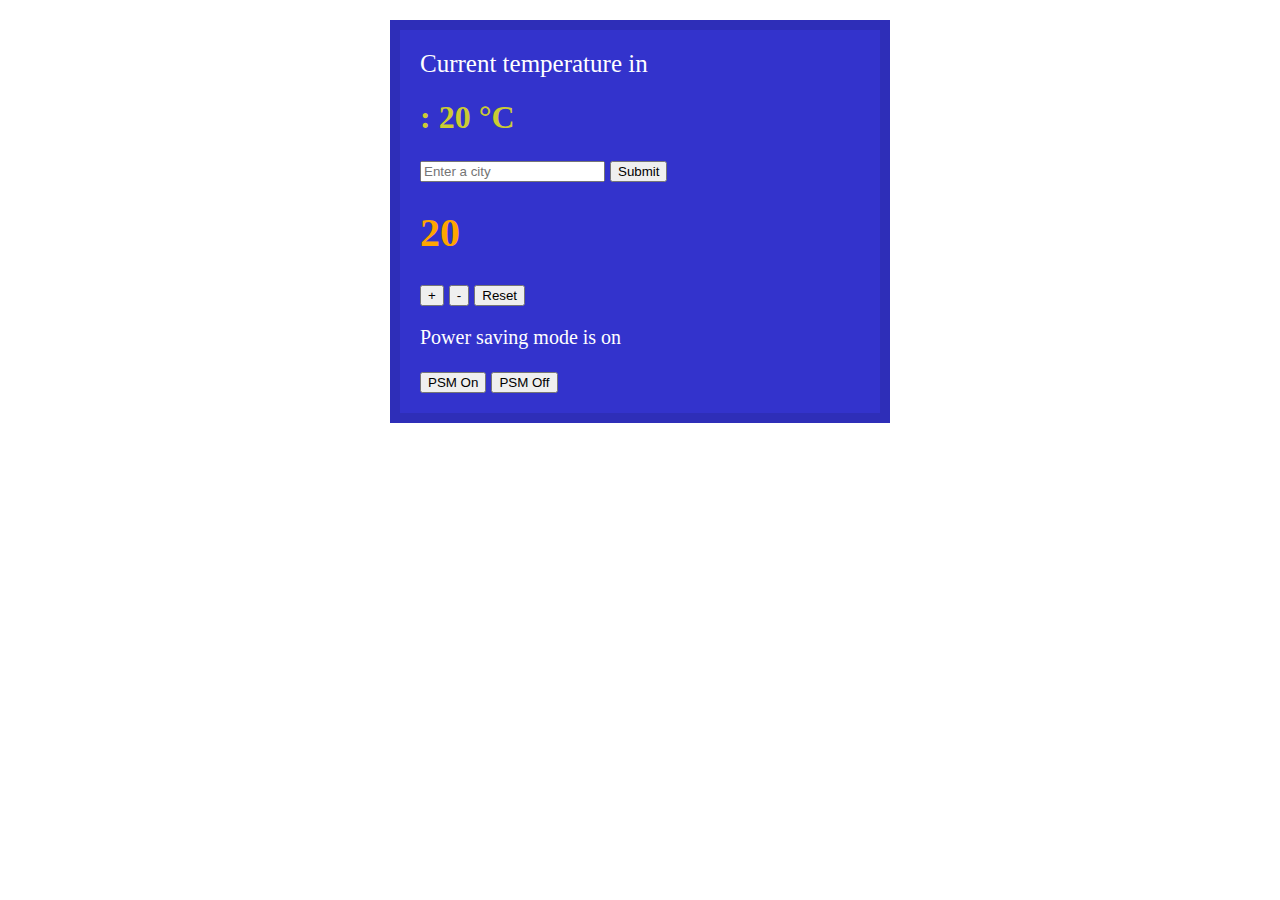
<file: index.html>
<!DOCTYPE html>
<html>
<head>
  <meta charset="utf-8">
  <title>Thermostat</title>
  <link rel="stylesheet" href="css/style.css">
</head>

<body>

  <div id="main" class="fancy">
      <div class="current-temperature"
        <h1>Current temperature in </h1>
      </div>

      <div class="box">
        <h1>
          <span id="city-name"></span>
          <span id="country-name"></span>:
          <span id="current-temperature">20</span> °C
        </h1>
      </div>

    <section>
      <form id="select-city">
        <input id="current-city" type="text" placeholder="Enter a city"></input>
        <input type="submit"></input>
      </form>
    </section>

  <section>
    <h1 id="temperature"></h1>
    <div class="temperature-buttons">
        <button id="temperature-up">+</button>
        <button id="temperature-down">-</button>
        <button id="temperature-reset">Reset</button>
    </div>
        <p class="psm">Power saving mode is <span id="powersaving-status">on</span></p>
        <button id="powersaving-on">PSM On</button>
        <button id="powersaving-off">PSM Off</button>
  </section>

  <script src="https://code.jquery.com/jquery-3.4.1.min.js"></script>
  <script src="src/thermostat.js"></script>
  <script src="src/interface.js"></script>
</div>
</body>
</html>
</file>
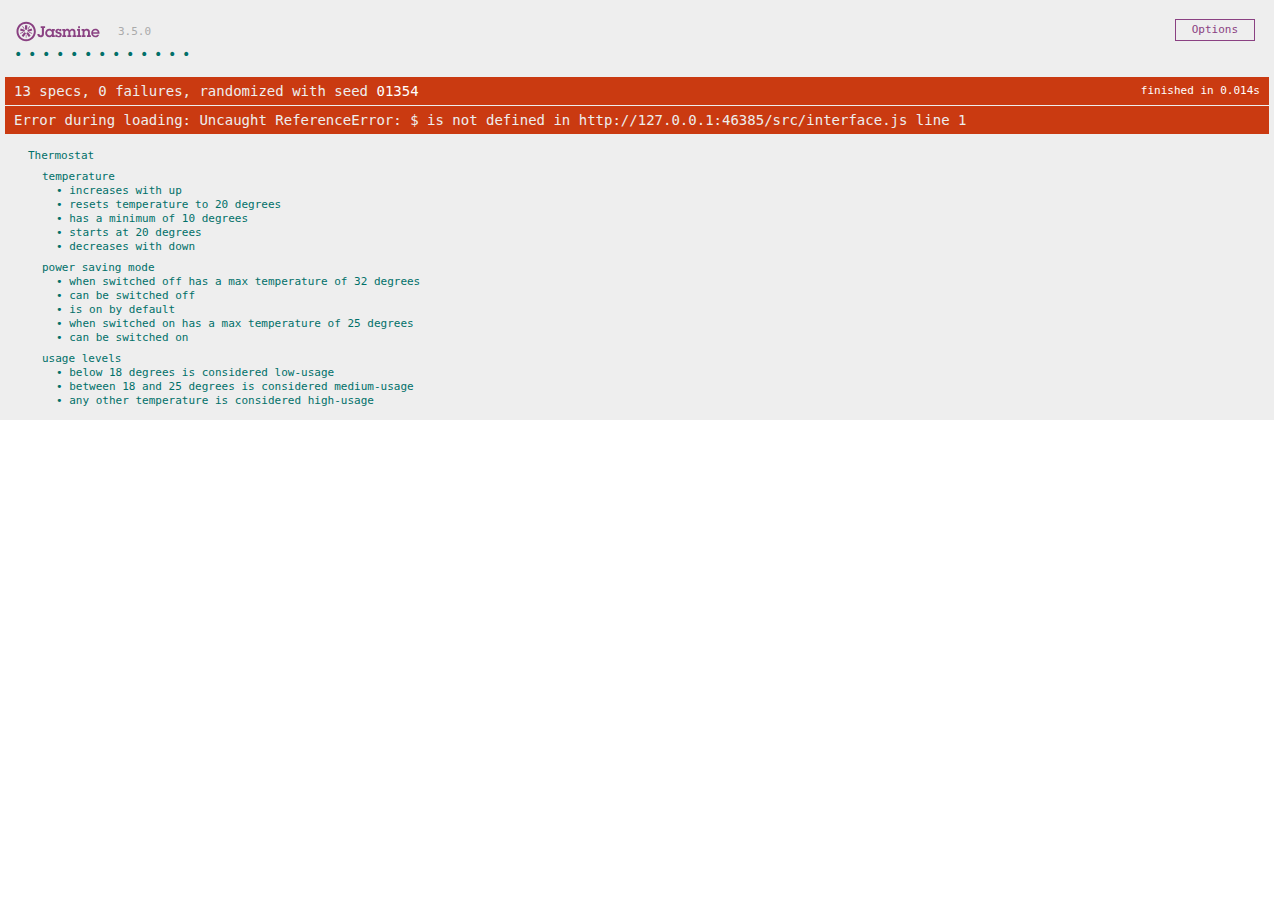
<file: SpecRunner.html>
<!DOCTYPE html>
<html>
<head>
  <meta charset="utf-8">
  <title>Jasmine Spec Runner v3.5.0</title>

  <link rel="shortcut icon" type="image/png" href="lib/jasmine-3.5.0/jasmine_favicon.png">
  <link rel="stylesheet" href="lib/jasmine-3.5.0/jasmine.css">

  <script src="lib/jasmine-3.5.0/jasmine.js"></script>
  <script src="lib/jasmine-3.5.0/jasmine-html.js"></script>
  <script src="lib/jasmine-3.5.0/boot.js"></script>

  <!-- include source files here... -->
  <script src="src/thermostat.js"></script>
  <script src="src/interface.js"></script>
  <script src="https://ajax.googleapis.com/ajax/libs/jquery/3.4.1/jquery.min.js"></script>
  <script src="https://code.jquery.com/jquery-3.4.1.min.js"></script>

  <!-- include spec files here... -->
  <script src="spec/thermostatSpec.js"></script>

</head>

<body>
</body>
</html>
</file>
<file: css/style.css>
.low-usage {
  color:green;
}

.medium-usage {
  color: orange;
}

.high-usage {
  color: red;
}

/* #city-name {
  color: #cccc33;
}
#country-name {
  color: #cccc33;
} */

.current-temperature {
  color: white;
  font-size: 25px;
}
.box {
  color: #cccc33;
}

.psm {
  color: white;
}

.fancy {
  width: 500px;
  margin: 20px auto;
  padding: 20px;
  border: solid #2e2eb8 10px;
  background-color: #3333cc;
  -webkit-box-sizing: border-box;
     -moz-box-sizing: border-box;
          box-sizing: border-box;
}

section {
  font-size: 20px
}

.temperature-buttons {
  
}
</file>
<file: lib/jasmine-3.5.0/jasmine.css>
@charset "UTF-8";
body { overflow-y: scroll; }

.jasmine_html-reporter { width: 100%; background-color: #eee; padding: 5px; margin: -8px; font-size: 11px; font-family: Monaco, "Lucida Console", monospace; line-height: 14px; color: #333; }

.jasmine_html-reporter a { text-decoration: none; }

.jasmine_html-reporter a:hover { text-decoration: underline; }

.jasmine_html-reporter p, .jasmine_html-reporter h1, .jasmine_html-reporter h2, .jasmine_html-reporter h3, .jasmine_html-reporter h4, .jasmine_html-reporter h5, .jasmine_html-reporter h6 { margin: 0; line-height: 14px; }

.jasmine_html-reporter .jasmine-banner, .jasmine_html-reporter .jasmine-symbol-summary, .jasmine_html-reporter .jasmine-summary, .jasmine_html-reporter .jasmine-result-message, .jasmine_html-reporter .jasmine-spec .jasmine-description, .jasmine_html-reporter .jasmine-spec-detail .jasmine-description, .jasmine_html-reporter .jasmine-alert .jasmine-bar, .jasmine_html-reporter .jasmine-stack-trace { padding-left: 9px; padding-right: 9px; }

.jasmine_html-reporter .jasmine-banner { position: relative; }

.jasmine_html-reporter .jasmine-banner .jasmine-title { background: url("[data-uri]") no-repeat; background: url("[data-uri]") no-repeat, none; -moz-background-size: 100%; -o-background-size: 100%; -webkit-background-size: 100%; background-size: 100%; display: block; float: left; width: 90px; height: 25px; }

.jasmine_html-reporter .jasmine-banner .jasmine-version { margin-left: 14px; position: relative; top: 6px; }

.jasmine_html-reporter #jasmine_content { position: fixed; right: 100%; }

.jasmine_html-reporter .jasmine-version { color: #aaa; }

.jasmine_html-reporter .jasmine-banner { margin-top: 14px; }

.jasmine_html-reporter .jasmine-duration { color: #fff; float: right; line-height: 28px; padding-right: 9px; }

.jasmine_html-reporter .jasmine-symbol-summary { overflow: hidden; margin: 14px 0; }

.jasmine_html-reporter .jasmine-symbol-summary li { display: inline-block; height: 10px; width: 14px; font-size: 16px; }

.jasmine_html-reporter .jasmine-symbol-summary li.jasmine-passed { font-size: 14px; }

.jasmine_html-reporter .jasmine-symbol-summary li.jasmine-passed:before { color: #007069; content: "•"; }

.jasmine_html-reporter .jasmine-symbol-summary li.jasmine-failed { line-height: 9px; }

.jasmine_html-reporter .jasmine-symbol-summary li.jasmine-failed:before { color: #ca3a11; content: "×"; font-weight: bold; margin-left: -1px; }

.jasmine_html-reporter .jasmine-symbol-summary li.jasmine-excluded { font-size: 14px; }

.jasmine_html-reporter .jasmine-symbol-summary li.jasmine-excluded:before { color: #bababa; content: "•"; }

.jasmine_html-reporter .jasmine-symbol-summary li.jasmine-excluded-no-display { font-size: 14px; display: none; }

.jasmine_html-reporter .jasmine-symbol-summary li.jasmine-pending { line-height: 17px; }

.jasmine_html-reporter .jasmine-symbol-summary li.jasmine-pending:before { color: #ba9d37; content: "*"; }

.jasmine_html-reporter .jasmine-symbol-summary li.jasmine-empty { font-size: 14px; }

.jasmine_html-reporter .jasmine-symbol-summary li.jasmine-empty:before { color: #ba9d37; content: "•"; }

.jasmine_html-reporter .jasmine-run-options { float: right; margin-right: 5px; border: 1px solid #8a4182; color: #8a4182; position: relative; line-height: 20px; }

.jasmine_html-reporter .jasmine-run-options .jasmine-trigger { cursor: pointer; padding: 8px 16px; }

.jasmine_html-reporter .jasmine-run-options .jasmine-payload { position: absolute; display: none; right: -1px; border: 1px solid #8a4182; background-color: #eee; white-space: nowrap; padding: 4px 8px; }

.jasmine_html-reporter .jasmine-run-options .jasmine-payload.jasmine-open { display: block; }

.jasmine_html-reporter .jasmine-bar { line-height: 28px; font-size: 14px; display: block; color: #eee; }

.jasmine_html-reporter .jasmine-bar.jasmine-failed, .jasmine_html-reporter .jasmine-bar.jasmine-errored { background-color: #ca3a11; border-bottom: 1px solid #eee; }

.jasmine_html-reporter .jasmine-bar.jasmine-passed { background-color: #007069; }

.jasmine_html-reporter .jasmine-bar.jasmine-incomplete { background-color: #bababa; }

.jasmine_html-reporter .jasmine-bar.jasmine-skipped { background-color: #bababa; }

.jasmine_html-reporter .jasmine-bar.jasmine-warning { background-color: #ba9d37; color: #333; }

.jasmine_html-reporter .jasmine-bar.jasmine-menu { background-color: #fff; color: #aaa; }

.jasmine_html-reporter .jasmine-bar.jasmine-menu a { color: #333; }

.jasmine_html-reporter .jasmine-bar a { color: white; }

.jasmine_html-reporter.jasmine-spec-list .jasmine-bar.jasmine-menu.jasmine-failure-list, .jasmine_html-reporter.jasmine-spec-list .jasmine-results .jasmine-failures { display: none; }

.jasmine_html-reporter.jasmine-failure-list .jasmine-bar.jasmine-menu.jasmine-spec-list, .jasmine_html-reporter.jasmine-failure-list .jasmine-summary { display: none; }

.jasmine_html-reporter .jasmine-results { margin-top: 14px; }

.jasmine_html-reporter .jasmine-summary { margin-top: 14px; }

.jasmine_html-reporter .jasmine-summary ul { list-style-type: none; margin-left: 14px; padding-top: 0; padding-left: 0; }

.jasmine_html-reporter .jasmine-summary ul.jasmine-suite { margin-top: 7px; margin-bottom: 7px; }

.jasmine_html-reporter .jasmine-summary li.jasmine-passed a { color: #007069; }

.jasmine_html-reporter .jasmine-summary li.jasmine-failed a { color: #ca3a11; }

.jasmine_html-reporter .jasmine-summary li.jasmine-empty a { color: #ba9d37; }

.jasmine_html-reporter .jasmine-summary li.jasmine-pending a { color: #ba9d37; }

.jasmine_html-reporter .jasmine-summary li.jasmine-excluded a { color: #bababa; }

.jasmine_html-reporter .jasmine-specs li.jasmine-passed a:before { content: "• "; }

.jasmine_html-reporter .jasmine-specs li.jasmine-failed a:before { content: "× "; }

.jasmine_html-reporter .jasmine-specs li.jasmine-empty a:before { content: "* "; }

.jasmine_html-reporter .jasmine-specs li.jasmine-pending a:before { content: "• "; }

.jasmine_html-reporter .jasmine-specs li.jasmine-excluded a:before { content: "• "; }

.jasmine_html-reporter .jasmine-description + .jasmine-suite { margin-top: 0; }

.jasmine_html-reporter .jasmine-suite { margin-top: 14px; }

.jasmine_html-reporter .jasmine-suite a { color: #333; }

.jasmine_html-reporter .jasmine-failures .jasmine-spec-detail { margin-bottom: 28px; }

.jasmine_html-reporter .jasmine-failures .jasmine-spec-detail .jasmine-description { background-color: #ca3a11; color: white; }

.jasmine_html-reporter .jasmine-failures .jasmine-spec-detail .jasmine-description a { color: white; }

.jasmine_html-reporter .jasmine-result-message { padding-top: 14px; color: #333; white-space: pre-wrap; }

.jasmine_html-reporter .jasmine-result-message span.jasmine-result { display: block; }

.jasmine_html-reporter .jasmine-stack-trace { margin: 5px 0 0 0; max-height: 224px; overflow: auto; line-height: 18px; color: #666; border: 1px solid #ddd; background: white; white-space: pre; }
</file>
